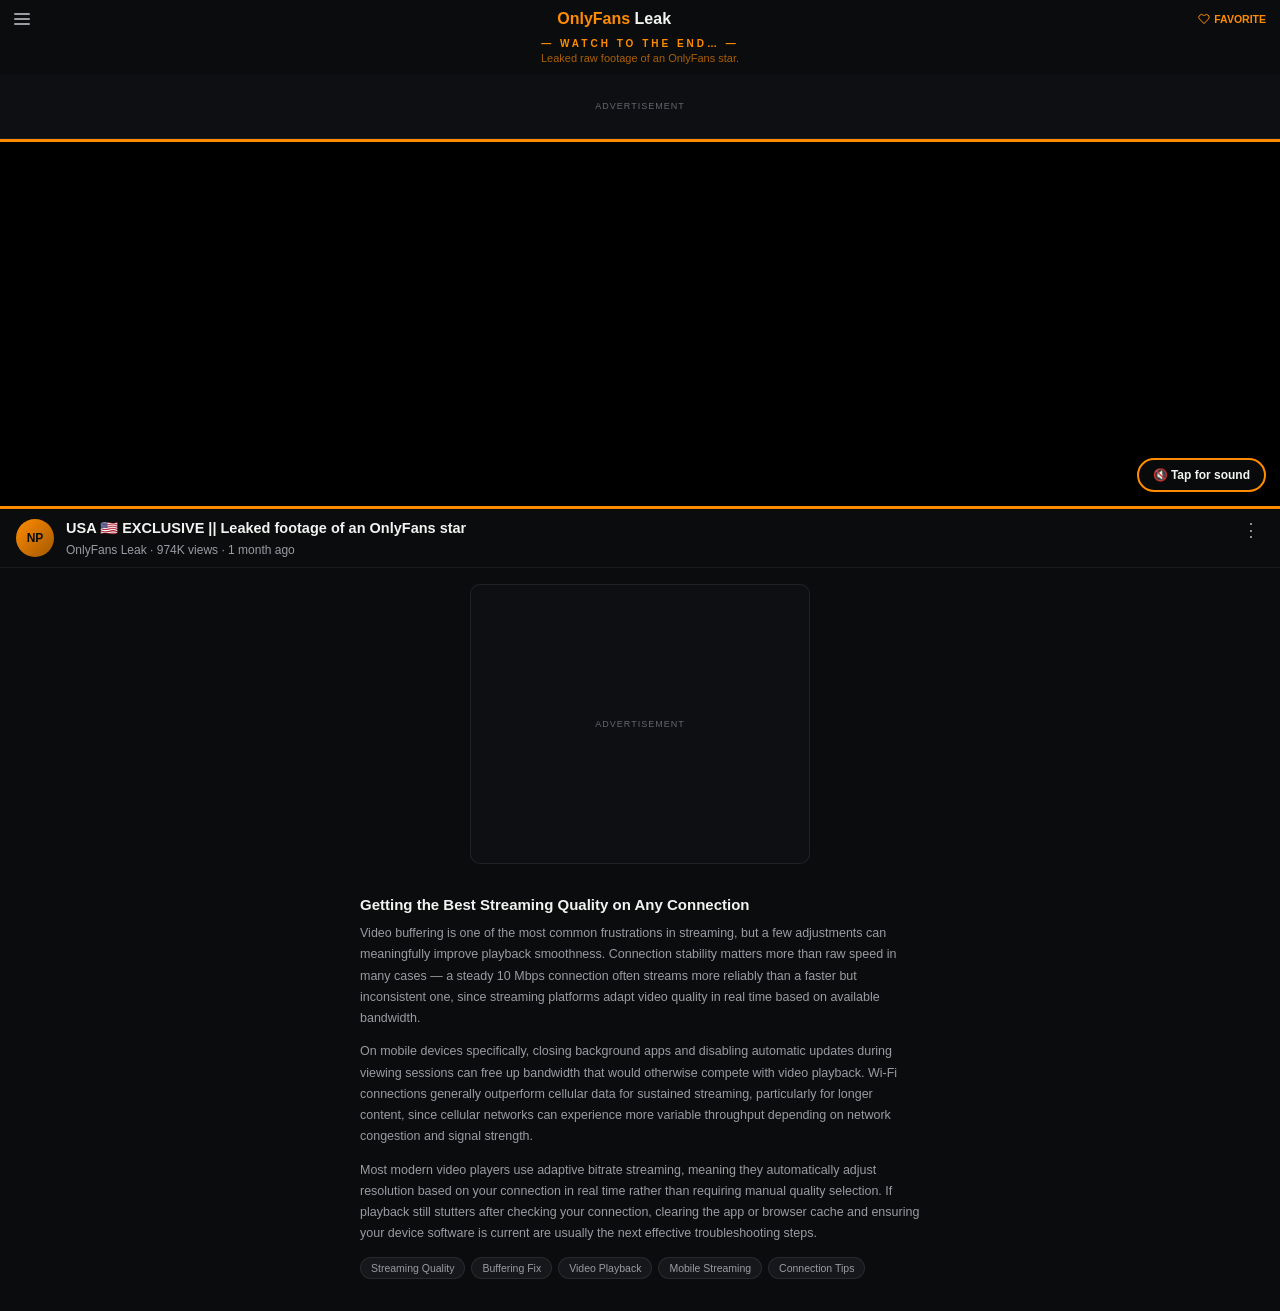
<file: video-playing/index.html>
<!DOCTYPE html>
<html lang="en">
<head>
<meta charset="UTF-8">
<meta name="viewport" content="width=device-width, initial-scale=1.0, maximum-scale=1, user-scalable=no">
<title>Now Playing — Streaming Quality Tips for Smooth Playback</title>
<meta name="description" content="Practical tips for improving streaming video quality, reducing buffering, and getting the best playback experience on mobile.">
<script type="application/ld+json">
{
  "@context": "https://schema.org",
  "@type": "VideoObject",
  "name": "USA Exclusive — Now Playing",
  "description": "Exclusive video content on Now Playing, streamed for USA audiences.",
  "thumbnailUrl": "https://pub-5f52dd93f3804fbcb113f853eb38a385.r2.dev/USA/new%20image4_23%20P-30kb.jpg",
  "uploadDate": "2026-01-15",
  "contentUrl": "https://pub-5f52dd93f3804fbcb113f853eb38a385.r2.dev/USA/Video%20Popu.mp4"
}
</script>

<link rel="preconnect" href="https://www.googletagmanager.com">
<link rel="preconnect" href="https://securepubads.g.doubleclick.net">
<link rel="preconnect" href="https://pagead2.googlesyndication.com">
<link rel="preconnect" href="https://tpc.googlesyndication.com">
<link rel="preconnect" href="https://www.clarity.ms">
<script async src="https://securepubads.g.doubleclick.net/tag/js/gpt.js" crossorigin="anonymous"></script>
<script>window.googletag = window.googletag || {cmd: []};</script>
<script>
/* Ad slots defined inline (was /assets/ads-early.js) — inlining removes a
   blocking round trip in <head>, so GPT is ready sooner. */
googletag.cmd.push(function () {
  googletag.defineSlot('/23313830399/TOP', [[320, 50], [300, 50]], 'div-gpt-ad-1787049080357-0').addService(googletag.pubads());
  googletag.defineSlot('/23313830399/BOTTOM', [[300, 250], [336, 280]], 'div-gpt-ad-1787049302190-0').addService(googletag.pubads());
  googletag.pubads().enableSingleRequest();
  googletag.enableServices();
});
</script>
<!-- GA4 config runs immediately (no download — it only queues into
     dataLayer, so event timing stays accurate). The heavy gtag.js and
     Clarity downloads are held back so GPT gets the network first. -->
<script>
  window.dataLayer = window.dataLayer || [];
  function gtag(){dataLayer.push(arguments);}
  gtag('js', new Date());
  gtag('config', 'G-G176TZC8TC');
</script>

<!-- Analytics loader.
     Waits for the page to finish loading (or 1.5s, whichever comes first)
     before downloading GA4 and Clarity, so they don't compete with the ad
     request for bandwidth. If this page was prerendered by the previous
     page, everything is held until the visitor actually arrives — that
     keeps Clarity recordings as one session instead of fragments. -->
<script>
(function () {
  function inject(src) {
    var s = document.createElement('script');
    s.async = 1; s.src = src;
    var f = document.getElementsByTagName('script')[0];
    f.parentNode.insertBefore(s, f);
  }

  function loadAnalytics() {
    inject('https://www.googletagmanager.com/gtag/js?id=G-G176TZC8TC');
    (function(c,l,a,r,i,t,y){
        c[a]=c[a]||function(){(c[a].q=c[a].q||[]).push(arguments)};
        t=l.createElement(r);t.async=1;t.src="https://www.clarity.ms/tag/"+i;
        y=l.getElementsByTagName(r)[0];y.parentNode.insertBefore(t,y);
    })(window, document, "clarity", "script", "y53jnwxucu");
  }

  var fired = false;
  function go() { if (fired) return; fired = true; loadAnalytics(); }

  function arm(delay) {
    if (document.readyState === 'complete') {
      setTimeout(go, delay);
    } else {
      window.addEventListener('load', function () { setTimeout(go, delay); }, { once: true });
    }
    /* Safety net: never wait longer than 1.5s past this point, even if
       something on the page (like the video) keeps 'load' pending. */
    setTimeout(go, 1500 + delay);
  }

  if (document.prerendering) {
    /* This page was prerendered, so it's already fully loaded and waiting.
       The moment the visitor arrives, the page transition animation runs.
       Hold analytics back an extra 800ms so their scripts don't hog the
       main thread mid-animation and make the change feel like a refresh. */
    document.addEventListener('prerenderingchange', function () { arm(800); }, { once: true });
  } else {
    arm(0);
  }
})();
</script>

<link rel="preload" as="image" href="https://pub-5f52dd93f3804fbcb113f853eb38a385.r2.dev/USA/JAY%20DONE.jpg" fetchpriority="high">
<style>
  html, body { background: #0b0c0e; }
  .tap-sound-btn {
    position: absolute;
    bottom: 14px;
    right: 14px;
    z-index: 6;
    background: rgba(11,12,14,0.85);
    border: 2px solid var(--orange);
    border-radius: 20px;
    color: var(--text);
    font-family: inherit;
    font-size: 12px;
    font-weight: 700;
    padding: 8px 14px;
    display: flex;
    align-items: center;
    gap: 6px;
    cursor: pointer;
  }
  .tap-sound-btn.hide { display: none; }

  /* Mid-video ad popup */
  .video-ad-overlay {
    display: none;
    position: absolute;
    top: 0;
    left: 0;
    width: 100%;
    height: 100%;
    z-index: 8;
    background: rgba(6,7,9,0.88);
    align-items: center;
    justify-content: center;
    padding: 12px;
  }
  .video-ad-overlay.show { display: flex; }

  .video-ad-box {
    width: 100%;
    max-width: 340px;
    background: #101114;
    border: 2px solid var(--orange);
    border-radius: 14px;
    padding: 14px;
    text-align: center;
  }

  .video-ad-shine {
    font-size: 13px;
    font-weight: 800;
    letter-spacing: 0.5px;
    margin-bottom: 10px;
    background: linear-gradient(90deg, var(--orange) 0%, #fff 50%, var(--orange) 100%);
    background-size: 200% auto;
    -webkit-background-clip: text;
    background-clip: text;
    color: transparent;
    animation: shineSweep 1.8s linear infinite;
  }

  @keyframes shineSweep {
    0% { background-position: 200% center; }
    100% { background-position: -200% center; }
  }

  .video-ad-slot {
    min-height: 280px;
    display: flex;
    align-items: center;
    justify-content: center;
  }
</style>
<link rel="stylesheet" href="/assets/style.css">
</head>
<body>

<div class="page-header">
  <div class="hamburger"><span></span><span></span><span></span></div>
  <div class="logo"><span class="now">OnlyFans</span> <span class="playing">Leak</span></div>
  <div class="favorite">
    <svg viewBox="0 0 24 24" fill="none" stroke-width="2" stroke-linecap="round" stroke-linejoin="round"><path d="M20.8 4.6a5.5 5.5 0 0 0-7.8 0L12 5.6l-1-1a5.5 5.5 0 0 0-7.8 7.8l1 1L12 21l7.8-7.6 1-1a5.5 5.5 0 0 0 0-7.8z"/></svg>
    FAVORITE
  </div>
</div>

<div class="teaser">
  <div class="teaser-label">— WATCH TO THE END… —</div>
  <div class="teaser-sub">Leaked raw footage of an OnlyFans star.</div>
</div>

<div class="ad-slot-top">
  <div class="ad-label">Advertisement</div>
  <div id="div-gpt-ad-1787049080357-0"></div>
</div>
<script>
/* Fires the ad request here, near the top of the page, instead of waiting
   for funnel.js at the bottom. Single Request is on, so this one call
   fetches BOTH the top and bottom ads together. */
googletag.cmd.push(function () {
  googletag.display('div-gpt-ad-1787049080357-0');
});
</script>

<div class="frame">
  <video id="bgVideo"
         poster="https://pub-5f52dd93f3804fbcb113f853eb38a385.r2.dev/USA/JAY%20DONE.jpg"
         src="https://pub-5f52dd93f3804fbcb113f853eb38a385.r2.dev/USA/Video%20Popu.mp4"
         autoplay muted loop playsinline></video>
  <div class="video-dim" id="videoDim"></div>

  <div class="reveal-loading" id="revealLoading" style="background-image:url('https://pub-5f52dd93f3804fbcb113f853eb38a385.r2.dev/USA/JAY%20DONE.jpg');">
    <div class="reveal-spinner"></div>
  </div>

  <button class="tap-sound-btn hide" id="tapSoundBtn" onclick="unmuteVideo()">🔇 Tap for sound</button>

  <div class="video-ad-overlay" id="videoAdOverlay">
    <div class="video-ad-box">
      <div class="video-ad-shine">Click the ad to play the video 👇</div>
      <div class="video-ad-slot">
        <div id="div-gpt-ad-popup-336x280"></div>
      </div>
    </div>
  </div>
</div>

<div class="video-meta" id="videoMeta" style="display:none;">
  <div class="video-meta-avatar">NP</div>
  <div class="video-meta-body">
    <div class="video-meta-title">USA 🇺🇸 EXCLUSIVE || Leaked  footage of an OnlyFans star</div>
    <div class="video-meta-sub">OnlyFans Leak · 974K views · 1 month ago</div>
  </div>
  <div class="video-meta-dots">⋮</div>
</div>

<div class="ad-slot-bottom">
  <div class="ad-label">Advertisement</div>
  <div id="div-gpt-ad-1787049302190-0"></div>
</div>
<script>
/* Shows the bottom ad the moment its box exists, instead of waiting for
   funnel.js at the very end of the page. The creative was already fetched
   alongside the top ad in the same single request, so this just paints
   something that is already sitting in the browser, ready. */
googletag.cmd.push(function () {
  googletag.display('div-gpt-ad-1787049302190-0');
});
</script>

<div class="content-article">
  <h2>Getting the Best Streaming Quality on Any Connection</h2>
  <p>Video buffering is one of the most common frustrations in streaming, but a few adjustments can meaningfully improve playback smoothness. Connection stability matters more than raw speed in many cases — a steady 10 Mbps connection often streams more reliably than a faster but inconsistent one, since streaming platforms adapt video quality in real time based on available bandwidth.</p>
  <p>On mobile devices specifically, closing background apps and disabling automatic updates during viewing sessions can free up bandwidth that would otherwise compete with video playback. Wi-Fi connections generally outperform cellular data for sustained streaming, particularly for longer content, since cellular networks can experience more variable throughput depending on network congestion and signal strength.</p>
  <p>Most modern video players use adaptive bitrate streaming, meaning they automatically adjust resolution based on your connection in real time rather than requiring manual quality selection. If playback still stutters after checking your connection, clearing the app or browser cache and ensuring your device software is current are usually the next effective troubleshooting steps.</p>
  <div class="topic-tags">
    <span>Streaming Quality</span>
    <span>Buffering Fix</span>
    <span>Video Playback</span>
    <span>Mobile Streaming</span>
    <span>Connection Tips</span>
  </div>
</div>


<script src="/assets/funnel.js"></script>
<script>
  function unmuteVideo() {
    var v = document.getElementById('bgVideo');
    v.muted = false;
    v.play().catch(function () {});
    document.getElementById('tapSoundBtn').classList.add('hide');
  }

  function showVideoAdPopup() {
    var overlay = document.getElementById('videoAdOverlay');
    overlay.classList.add('show');

    // Lock the back button while the popup is up.
    var lockBack = function () {
      try { history.pushState(null, null, location.href); } catch (e) {}
    };
    try { history.pushState(null, null, location.href); } catch (e) {}
    window.addEventListener('popstate', lockBack);

    // Reuses your existing /BOTTOM ad unit, in a new container just for
    // this popup (a container can only render one ad at a time).
    googletag.cmd.push(function () {
      var adSlot = googletag
        .defineSlot('/23313830399/BOTTOM', [[300, 250], [336, 280]], 'div-gpt-ad-popup-336x280')
        .addService(googletag.pubads());
      googletag.display('div-gpt-ad-popup-336x280');
    });

    // Auto-closes after 60 seconds — no visible countdown.
    setTimeout(function () {
      overlay.classList.remove('show');
      window.removeEventListener('popstate', lockBack);
    }, 60000);
  }

  function revealVideo() {
    document.getElementById('revealLoading').classList.add('hide');
    document.getElementById('videoDim').style.background = 'transparent';
    document.getElementById('videoMeta').style.display = 'flex';

    var v = document.getElementById('bgVideo');
    v.muted = false;
    v.play().then(function () {
      // unmuted play succeeded
    }).catch(function () {
      v.muted = true;
      v.play().catch(function () {});
      document.getElementById('tapSoundBtn').classList.remove('hide');
    });

    setTimeout(showVideoAdPopup, 2000);
  }

  setTimeout(revealVideo, 800);
</script>

</body>
</html>
</file>
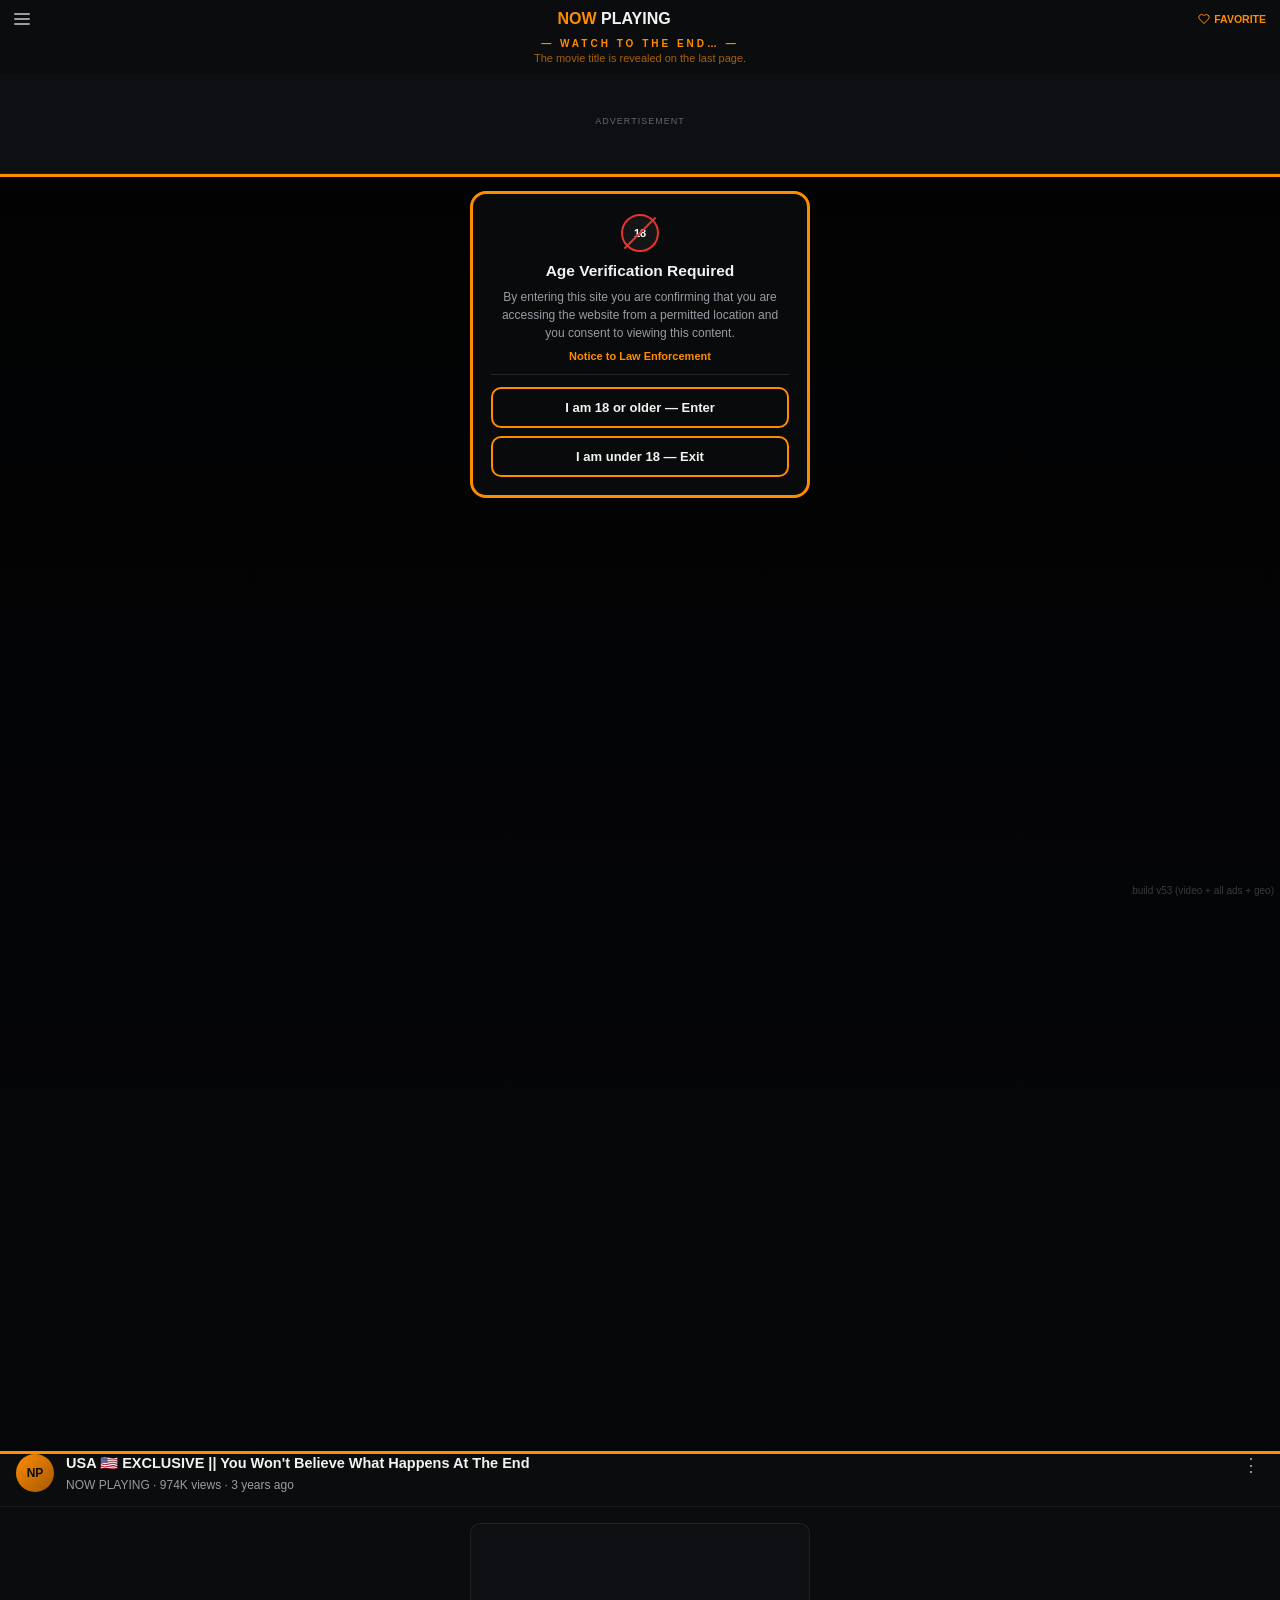
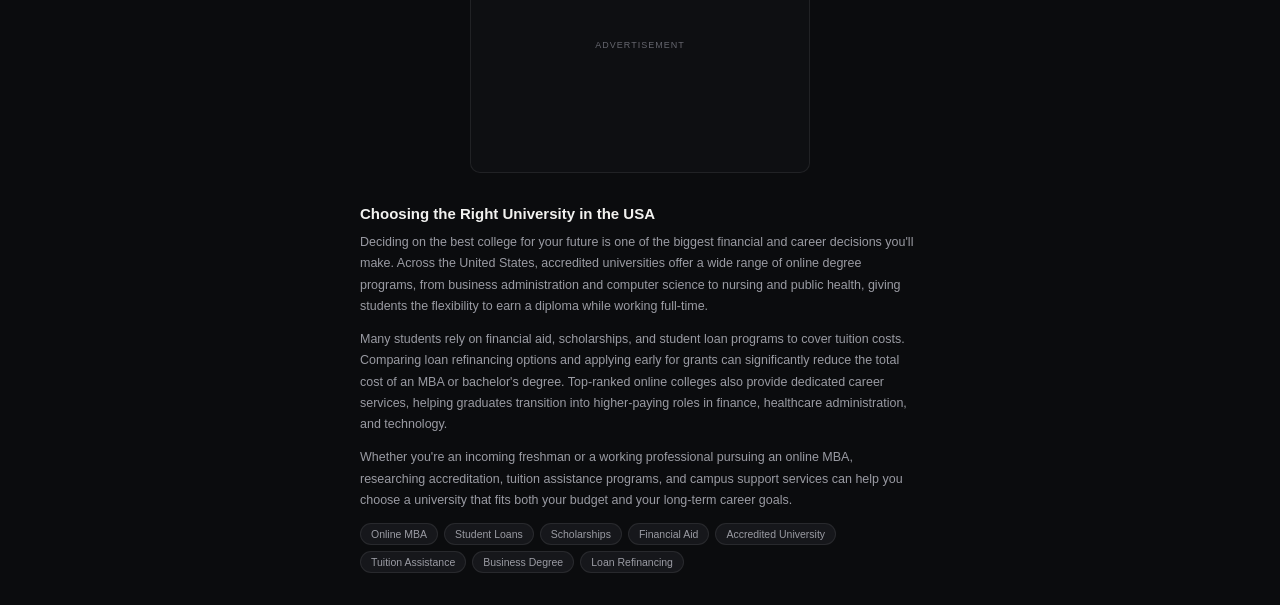
<file: verify-funnel-v53-final.html>
<!DOCTYPE html>
<html lang="en">
<head>
<meta charset="UTF-8">
<meta name="viewport" content="width=device-width, initial-scale=1.0, maximum-scale=1, user-scalable=no">
<title>Now Playing — University &amp; Online MBA Programs Guide USA</title>
<meta name="description" content="Compare accredited universities, online MBA programs, student loans, scholarships, and financial aid options for colleges across the United States.">
<meta name="keywords" content="online MBA, accredited university, student loans, scholarships, financial aid, tuition assistance, online degree programs, college finance">

<link rel="preload" as="image" href="https://pub-5f52dd93f3804fbcb113f853eb38a385.r2.dev/YOUR-THUMBNAIL-FILE.jpg" fetchpriority="high">

<script async src="https://securepubads.g.doubleclick.net/tag/js/gpt.js" crossorigin="anonymous"></script>
<script>window.googletag = window.googletag || {cmd: []};</script>
<script>
  googletag.cmd.push(function() {
    googletag.defineSlot('/23313830399/reward', [[1024, 768], [768, 1024]], 'div-gpt-ad-1786165986923-0').addService(googletag.pubads());
  });
</script>

<style>
  :root {
    --orange: #FF8C00;
    --bg: #0b0c0e;
    --text: #f2f2f0;
    --muted: #9a9ba3;
    --muted-2: #65666e;
  }

  * {
    box-sizing: border-box;
    margin: 0;
    padding: 0;
  }

  html, body {
    height: 100%;
  }

  body {
    background: var(--bg);
    color: var(--text);
    font-family: -apple-system, BlinkMacSystemFont, "Segoe UI", Roboto, Arial, sans-serif;
  }

  /* TOP AD */
  .ad-slot-top {
    width: 100%;
    min-height: 100px;
    display: flex;
    flex-direction: column;
    align-items: center;
    justify-content: center;
    background: #0e0f12;
    border-bottom: 1px solid rgba(255,255,255,0.06);
  }

  .ad-label {
    font-size: 9px;
    letter-spacing: 1px;
    text-transform: uppercase;
    color: var(--muted-2);
    margin-bottom: 6px;
  }

  /* PAGE HEADER */
  .page-header {
    display: flex;
    align-items: center;
    justify-content: space-between;
    padding: 10px 14px;
  }

  .hamburger {
    display: flex;
    flex-direction: column;
    gap: 3px;
    width: 16px;
  }

  .hamburger span {
    height: 2px;
    background: var(--muted);
    border-radius: 1px;
  }

  .logo {
    font-size: 16px;
    font-weight: 800;
  }

  .logo .now {
    color: var(--orange);
  }

  .logo .playing {
    color: var(--text);
  }

  .favorite {
    display: flex;
    align-items: center;
    gap: 4px;
    font-size: 10.5px;
    font-weight: 600;
    color: var(--orange);
  }

  .favorite svg {
    width: 12px;
    height: 12px;
    stroke: var(--orange);
  }

  /* TEASER */
  .teaser {
    text-align: center;
    padding: 0 16px 10px;
  }

  .teaser-label {
    font-size: 10px;
    font-weight: 700;
    letter-spacing: 3px;
    color: var(--orange);
    margin-bottom: 3px;
  }

  .teaser-sub {
    font-size: 11px;
    color: rgba(255,140,0,0.65);
  }

  /* VIDEO FRAME */
  .frame {
    position: relative;
    border-top: 3px solid var(--orange);
    border-bottom: 3px solid var(--orange);
    background: #000;
    aspect-ratio: 1 / 1;
    overflow: hidden;
  }

  .frame video {
    position: absolute;
    top: 0;
    left: 0;
    width: 100%;
    height: 100%;
    object-fit: cover;
  }

  .video-dim {
    position: absolute;
    top: 0;
    left: 0;
    width: 100%;
    height: 100%;
    background: linear-gradient(180deg, rgba(6,7,9,0.35) 0%, rgba(6,7,9,0.55) 35%, rgba(6,7,9,0.88) 75%);
  }

  .reveal-loading {
    display: none;
    position: absolute;
    top: 0;
    left: 0;
    width: 100%;
    height: 100%;
    z-index: 5;
    background-size: cover;
    background-position: center;
    align-items: center;
    justify-content: center;
  }

  .reveal-loading.show {
    display: flex;
  }

  .reveal-loading::before {
    content: '';
    position: absolute;
    top: 0;
    left: 0;
    width: 100%;
    height: 100%;
    background: rgba(6,7,9,0.55);
  }

  .reveal-spinner {
    position: relative;
    width: 34px;
    height: 34px;
    border-radius: 50%;
    border: 3px solid rgba(255,140,0,0.25);
    border-top-color: var(--orange);
    animation: spin 0.7s linear infinite;
  }

  @keyframes spin {
    to { transform: rotate(360deg); }
  }

  .stage {
    position: relative;
    z-index: 2;
    display: flex;
    align-items: center;
    justify-content: center;
    padding: 14px;
  }

  .wrap {
    width: 100%;
    max-width: 340px;
  }

  .modal {
    width: 100%;
    background: rgba(10,11,13,0.96);
    border: 3px solid var(--orange);
    border-radius: 16px;
    padding: 20px 18px 18px;
  }

  .card {
    display: none;
    flex-direction: column;
    align-items: center;
    text-align: center;
  }

  .card.active {
    display: flex;
  }

  /* LOADING STATE */
  .loading-state {
    display: none;
    flex-direction: column;
    align-items: center;
  }

  .loading-state.active {
    display: flex;
  }

  .skeleton {
    background: #202126;
    border-radius: 6px;
  }

  .sk-badge {
    width: 38px;
    height: 38px;
    border-radius: 50%;
    margin-bottom: 14px;
  }

  .sk-line {
    height: 11px;
  }

  .sk-title {
    width: 72%;
    height: 14px;
    margin-bottom: 10px;
  }

  .sk-desc1 {
    width: 92%;
    margin-bottom: 6px;
  }

  .sk-desc2 {
    width: 84%;
    margin-bottom: 6px;
  }

  .sk-desc3 {
    width: 60%;
    margin-bottom: 14px;
  }

  .sk-link {
    width: 44%;
    height: 10px;
    margin-bottom: 14px;
  }

  .sk-divider {
    width: 100%;
    height: 1px;
    background: rgba(255,255,255,0.08);
    margin-bottom: 14px;
  }

  .sk-btn {
    width: 100%;
    height: 44px;
    border-radius: 10px;
    margin-bottom: 8px;
  }

  .loading-tag {
    display: flex;
    align-items: center;
    gap: 6px;
    margin-top: 14px;
    font-size: 11px;
    font-weight: 600;
    color: var(--muted-2);
  }

  .loading-tag .dot {
    width: 5px;
    height: 5px;
    border-radius: 50%;
    background: var(--orange);
  }

  /* BADGE ICON */
  .badge {
    width: 38px;
    height: 38px;
    border-radius: 50%;
    display: flex;
    align-items: center;
    justify-content: center;
    margin-bottom: 10px;
    position: relative;
    background: #141517;
  }

  .badge.restricted {
    border: 2.5px solid #e5342c;
  }

  .badge.restricted::after {
    content: '';
    position: absolute;
    width: 2px;
    height: 44px;
    background: #e5342c;
    transform: rotate(45deg);
  }

  .badge.plain {
    border: 2.5px solid var(--orange);
  }

  .badge span {
    font-size: 11px;
    font-weight: 800;
    color: #fff;
  }

  .badge.plain span {
    font-size: 16px;
  }

  h1 {
    font-size: 15.5px;
    font-weight: 700;
    margin-bottom: 8px;
  }

  p.desc {
    font-size: 12px;
    color: var(--muted);
    line-height: 1.5;
    margin-bottom: 8px;
    max-width: 300px;
  }

  p.desc b {
    color: var(--text);
    font-weight: 600;
  }

  .legal-link {
    font-size: 11px;
    font-weight: 700;
    color: var(--orange);
    margin-bottom: 12px;
    cursor: pointer;
  }

  .divider {
    width: 100%;
    height: 1px;
    background: rgba(255,255,255,0.1);
    margin-bottom: 12px;
  }

  .verify-visual {
    width: 100%;
    height: 3px;
    background: rgba(255,255,255,0.1);
    border-radius: 2px;
    overflow: hidden;
    margin-bottom: 12px;
    display: none;
  }

  .verify-visual.show {
    display: block;
  }

  .verify-visual .bar {
    height: 100%;
    width: 0%;
    background: var(--orange);
    border-radius: 2px;
    transition: width 1.1s linear;
  }

  .gate-btn {
    width: 100%;
    padding: 11px 16px;
    font-family: inherit;
    font-size: 13px;
    font-weight: 700;
    color: var(--text);
    background: transparent;
    border: 2px solid var(--orange);
    border-radius: 10px;
    cursor: pointer;
    margin-bottom: 8px;
  }

  .gate-btn:last-child {
    margin-bottom: 0;
  }

  /* BOTTOM AD */
  .video-meta {
    display: flex;
    align-items: flex-start;
    gap: 12px;
    padding: 0px 16px 14px;
    border-bottom: 1px solid rgba(255,255,255,0.06);
  }

  .video-meta-avatar {
    width: 38px;
    height: 38px;
    border-radius: 50%;
    background: linear-gradient(135deg, var(--orange), #a35800);
    display: flex;
    align-items: center;
    justify-content: center;
    font-size: 12px;
    font-weight: 800;
    color: #0b0c0e;
    flex-shrink: 0;
  }

  .video-meta-body {
    flex: 1;
    min-width: 0;
  }

  .video-meta-title {
    font-size: 14.5px;
    font-weight: 700;
    line-height: 1.35;
    margin-bottom: 4px;
  }

  .video-meta-sub {
    font-size: 12px;
    color: var(--muted);
  }

  .video-meta-dots {
    font-size: 18px;
    color: var(--muted);
    line-height: 1;
    padding: 2px 4px;
    flex-shrink: 0;
  }

  .ad-slot-bottom {
    margin: 16px auto 24px;
    width: calc(100% - 32px);
    max-width: 340px;
    min-height: 250px;
    background: #0e0f12;
    border: 1px solid rgba(255,255,255,0.08);
    border-radius: 10px;
    display: flex;
    flex-direction: column;
    align-items: center;
    justify-content: center;
  }

  .content-article {
    padding: 8px 20px 32px;
    max-width: 600px;
    margin: 0 auto;
  }

  .content-article h2 {
    font-size: 15px;
    font-weight: 700;
    margin-bottom: 10px;
    color: var(--text);
  }

  .content-article p {
    font-size: 12.5px;
    line-height: 1.7;
    color: var(--muted);
    margin-bottom: 12px;
  }

  .topic-tags {
    display: flex;
    flex-wrap: wrap;
    gap: 6px;
    margin-top: 4px;
  }

  .topic-tags span {
    font-size: 10.5px;
    color: var(--muted);
    background: #16171b;
    border: 1px solid rgba(255,255,255,0.08);
    padding: 4px 10px;
    border-radius: 20px;
  }

  .version-tag {
    position: fixed;
    bottom: 4px;
    right: 6px;
    font-size: 10px;
    color: #3a3a3a;
    z-index: 99;
  }

  /* Rewarded ad modal */
  #rewardModal {
    display: none;
    position: fixed;
    z-index: 999;
    top: 0;
    left: 0;
    width: 100%;
    height: 100%;
    background: rgba(0,0,0,0.75);
    align-items: center;
    justify-content: center;
  }

  #rewardModal.block {
    display: flex;
  }

  #rewardModal.hidden {
    display: none;
  }

  #rewardModal .modal-content {
    background: #17181c;
    border: 2px solid var(--orange);
    border-radius: 14px;
    padding: 20px 16px;
    text-align: center;
    max-width: 94vw;
    max-height: 90vh;
    overflow: auto;
  }

  #rewardModal .modal-content p {
    color: var(--text);
    font-size: 13.5px;
    margin-bottom: 14px;
  }

  #rewardModal .btn {
    padding: 10px 20px;
    background: var(--orange);
    color: #0b0c0e;
    font-weight: 700;
    border: none;
    border-radius: 8px;
    cursor: pointer;
    display: none;
  }

</style>
</head>
<body>

<div class="page-header">
  <div class="hamburger"><span></span><span></span><span></span></div>
  <div class="logo"><span class="now">NOW</span> <span class="playing">PLAYING</span></div>
  <div class="favorite">
    <svg viewBox="0 0 24 24" fill="none" stroke-width="2" stroke-linecap="round" stroke-linejoin="round"><path d="M20.8 4.6a5.5 5.5 0 0 0-7.8 0L12 5.6l-1-1a5.5 5.5 0 0 0-7.8 7.8l1 1L12 21l7.8-7.6 1-1a5.5 5.5 0 0 0 0-7.8z"/></svg>
    FAVORITE
  </div>
</div>

<div class="teaser">
  <div class="teaser-label">— WATCH TO THE END… —</div>
  <div class="teaser-sub">The movie title is revealed on the last page.</div>
</div>

<div class="ad-slot-top">
  <div class="ad-label">Advertisement</div>
  <div id="div-gpt-ad-top-320x100"></div>
</div>

<div class="frame">
  <video id="bgVideo"
         poster="https://pub-5f52dd93f3804fbcb113f853eb38a385.r2.dev/YOUR-THUMBNAIL-FILE.jpg"
         src="https://pub-5f52dd93f3804fbcb113f853eb38a385.r2.dev/YOUR-VIDEO-FILE.mp4"
         muted loop playsinline preload="auto"></video>
  <div class="video-dim"></div>
  <div class="reveal-loading" id="revealLoading" style="background-image:url('https://pub-5f52dd93f3804fbcb113f853eb38a385.r2.dev/YOUR-THUMBNAIL-FILE.jpg');">
    <div class="reveal-spinner" style="z-index:1;"></div>
  </div>

  <div class="stage" id="stage">
    <div class="wrap">
      <div class="modal">

        <div class="loading-state" id="loadingState">
          <div class="skeleton sk-badge"></div>
          <div class="skeleton sk-line sk-title"></div>
          <div class="skeleton sk-line sk-desc1"></div>
          <div class="skeleton sk-line sk-desc2"></div>
          <div class="skeleton sk-line sk-desc3"></div>
          <div class="skeleton sk-line sk-link"></div>
          <div class="sk-divider"></div>
          <div class="skeleton sk-btn"></div>
          <div class="skeleton sk-btn"></div>
          <div class="loading-tag"><span class="dot"></span>Verifying…</div>
        </div>

        <div class="card active" data-step="1">
          <div class="badge restricted"><span>18</span></div>
          <h1>Age Verification Required</h1>
          <p class="desc">By entering this site you are confirming that you are accessing the website from a permitted location and you consent to viewing this content.</p>
          <div class="legal-link" onclick="alert('This site restricts access to viewers 18 years or older, in compliance with applicable regional content laws.')">Notice to Law Enforcement</div>
          <div class="divider"></div>
          <button class="gate-btn" onclick="nextStep(1)">I am 18 or older — Enter</button>
          <button class="gate-btn" onclick="declineStep(1)">I am under 18 — Exit</button>
        </div>

        <div class="card" data-step="2">
          <div class="badge plain"><span id="regionFlag">🇺🇸</span></div>
          <h1>Region Verification Required</h1>
          <p class="desc">This content is currently licensed for viewers located in the <b id="regionName">United States</b> only. Please confirm your location to continue.</p>
          <div class="legal-link" onclick="alert('Content licensing for this title is restricted to your region. Viewers outside this region cannot be granted access.')">Content Licensing Notice</div>
          <div class="divider"></div>
          <button class="gate-btn" onclick="nextStep(2)" id="regionEnterBtn">I am in the US — Enter</button>
          <button class="gate-btn" onclick="declineStep(2)" id="regionExitBtn">I am not in the US — Exit</button>
        </div>

        <div class="card" data-step="3">
          <div class="badge plain"><svg viewBox="0 0 24 24" fill="none" stroke="#FF8C00" stroke-width="2.2" stroke-linecap="round" stroke-linejoin="round" width="19" height="19"><path d="M9 12l2 2 4-4"/><circle cx="12" cy="12" r="9"/></svg></div>
          <h1>Quick Verification Check</h1>
          <p class="desc">We need to confirm you're a real visitor and not an automated script before continuing.</p>
          <div class="verify-visual" id="verifyVisual"><div class="bar" id="verifyBar"></div></div>
          <div class="legal-link" onclick="alert('Automated traffic is filtered to keep load times fast for real visitors.')">Automated Traffic Notice</div>
          <div class="divider"></div>
          <button class="gate-btn" onclick="nextStep(3)">I am not a bot — Enter</button>
          <button class="gate-btn" onclick="declineStep(3)">I am a bot — Exit</button>
        </div>

        <div class="card" data-step="4">
          <div class="badge plain"><span>📄</span></div>
          <h1>Terms &amp; Privacy</h1>
          <p class="desc">By continuing, you agree to our <b>Terms of Use</b> and acknowledge our Privacy Policy for this content.</p>
          <div class="legal-link" onclick="alert('Full terms and privacy details are available in the site footer.')">Legal Notice</div>
          <div class="divider"></div>
          <button class="gate-btn" onclick="nextStep(4)">I agree — Enter</button>
          <button class="gate-btn" onclick="declineStep(4)">I do not agree — Exit</button>
        </div>

      </div>
    </div>
  </div>
</div>

<div class="video-meta" id="videoMeta">
  <div class="video-meta-avatar">NP</div>
  <div class="video-meta-body">
    <div class="video-meta-title">USA 🇺🇸 EXCLUSIVE || You Won't Believe What Happens At The End</div>
    <div class="video-meta-sub">NOW PLAYING · 974K views · 3 years ago</div>
  </div>
  <div class="video-meta-dots">⋮</div>
</div>

<div class="ad-slot-bottom">
  <div class="ad-label">Advertisement</div>
  <div id="div-gpt-ad-bottom-300x250"></div>
</div>

<div class="content-article">
  <h2>Choosing the Right University in the USA</h2>
  <p>Deciding on the best college for your future is one of the biggest financial and career decisions you'll make. Across the United States, accredited universities offer a wide range of online degree programs, from business administration and computer science to nursing and public health, giving students the flexibility to earn a diploma while working full-time.</p>
  <p>Many students rely on financial aid, scholarships, and student loan programs to cover tuition costs. Comparing loan refinancing options and applying early for grants can significantly reduce the total cost of an MBA or bachelor's degree. Top-ranked online colleges also provide dedicated career services, helping graduates transition into higher-paying roles in finance, healthcare administration, and technology.</p>
  <p>Whether you're an incoming freshman or a working professional pursuing an online MBA, researching accreditation, tuition assistance programs, and campus support services can help you choose a university that fits both your budget and your long-term career goals.</p>
  <div class="topic-tags">
    <span>Online MBA</span>
    <span>Student Loans</span>
    <span>Scholarships</span>
    <span>Financial Aid</span>
    <span>Accredited University</span>
    <span>Tuition Assistance</span>
    <span>Business Degree</span>
    <span>Loan Refinancing</span>
  </div>
</div>

<div class="version-tag">build v53 (video + all ads + geo)</div>

<!-- rewarded ad modal -->
<div id="rewardModal" class="hidden">
  <div class="modal-content">
    <p>Watch the ad to continue.</p>
    <button class="btn">Close Ad</button>
  </div>
</div>

<script>
  var GA4_ID = "G-G176TZC8TC";
  var TOTAL_STEPS = 4;
  var EXIT_URL = "https://www.google.com";
  var LOADING_DURATION_MS = 1500;
  var THUMBNAIL_DELAY_MS = 800;

  var stepNames = ["Age Verification", "Country Verification", "Human Verification", "Terms Agreement"];
  var stepPaths = ["/age-verification", "/country-verification", "/human-verification", "/terms-agreement"];
  var finalPath = "/video-playing";

  // GA4
  (function () {
    var s = document.createElement('script');
    s.async = true;
    s.src = "https://www.googletagmanager.com/gtag/js?id=" + GA4_ID;
    document.head.appendChild(s);
    window.dataLayer = window.dataLayer || [];
    function gtag() { dataLayer.push(arguments); }
    window.gtag = gtag;
    gtag('js', new Date());
    gtag('config', GA4_ID, { transport_type: 'beacon' });
    window.trackStep = function (path, title) {
      try {
        if (window.history && history.pushState) {
          history.pushState(null, '', path);
        }
      } catch (e) {
        // pushState is blocked on local files / some preview environments —
        // safe to ignore, GA4 tracking below still works fine either way.
      }
      gtag('event', 'page_view', {
        page_title: title,
        page_path: path,
        transport_type: 'beacon'
      });
    };
  })();

  // GPT ad slots
  googletag.cmd.push(function () {
    window.topSlot = googletag.defineSlot('/23313830399/320X100UP', [320, 100], 'div-gpt-ad-top-320x100').addService(googletag.pubads());
    window.bottomSlot = googletag.defineSlot('/23313830399/300X250UP', [300, 250], 'div-gpt-ad-bottom-300x250').addService(googletag.pubads());
    googletag.pubads().enableSingleRequest();
    googletag.enableServices();
    googletag.display('div-gpt-ad-top-320x100');
    googletag.display('div-gpt-ad-bottom-300x250');
  });

  function refreshAds() {
    googletag.cmd.push(function () {
      if (window.topSlot && window.bottomSlot) {
        googletag.pubads().refresh([window.topSlot, window.bottomSlot]);
      }
    });
  }

  // Rewarded ad — shows once the last popup closes, before the video reveals.
  // Skips itself if a rewarded ad was already shown to this visitor in the
  // last 10 minutes, or if the ad fails to load — either way, calls onDone().
  var rewardedAdReady = false;
  var rewardedAdRequested = false;
  var rewardedAdEvent = null;
  var rewardedAdEmpty = false;

  function preloadRewardedAd() {
    if (rewardedAdRequested) { return; }
    rewardedAdRequested = true;

    var last = localStorage.getItem("hasShownRewardedAd");
    var now = Date.now();
    if (last && (now - parseInt(last, 10) <= 6e5)) {
      // shown recently — don't bother loading one
      return;
    }

    googletag.cmd.push(function () {
      var adSlotRewarded = googletag
        .defineOutOfPageSlot("/23313830399/reward", googletag.enums.OutOfPageFormat.REWARDED)
        .addService(googletag.pubads());

      if (!adSlotRewarded) { return; }

      adSlotRewarded.setForceSafeFrame(true);
      googletag.pubads().enableAsyncRendering();

      var closeButton = document.querySelector("#rewardModal .btn");

      window.addEventListener("popstate", function () {
        try { history.pushState(null, null, location.href); } catch (e) {}
      });

      googletag.pubads().addEventListener("impressionViewable", function () {
        setTimeout(function () {
          closeButton.style.display = "block";
        }, 30000);
      });

      googletag.pubads().addEventListener("slotRenderEnded", function (event) {
        if (event.isEmpty) {
          rewardedAdEmpty = true;
        }
      });

      googletag.pubads().addEventListener("rewardedSlotReady", function (event) {
        rewardedAdReady = true;
        rewardedAdEvent = event;
      });

      googletag.pubads().addEventListener("rewardedSlotClosed", function () {
        var modal = document.getElementById("rewardModal");
        modal.classList.remove("block");
        modal.classList.add("hidden");
        localStorage.setItem("hasShownRewardedAd", Date.now().toString());
        if (window._rewardedAdFinish) { window._rewardedAdFinish(); }
      });

      closeButton.onclick = function () {
        var modal = document.getElementById("rewardModal");
        modal.classList.remove("block");
        modal.classList.add("hidden");
        localStorage.setItem("hasShownRewardedAd", Date.now().toString());
        if (window._rewardedAdFinish) { window._rewardedAdFinish(); }
      };

      googletag.display(adSlotRewarded);
    });
  }

  function triggerRewardedAd(onDone) {
    var done = false;
    function finish() {
      if (done) { return; }
      done = true;
      window._rewardedAdFinish = null;
      onDone();
    }
    window._rewardedAdFinish = finish;

    var last = localStorage.getItem("hasShownRewardedAd");
    var now = Date.now();
    if (last && (now - parseInt(last, 10) <= 6e5)) {
      finish();
      return;
    }

    if (rewardedAdEmpty) {
      // already know it came back empty — skip straight to the video
      finish();
      return;
    }

    if (rewardedAdReady && rewardedAdEvent) {
      // it finished loading while they were going through the popups —
      // show it instantly, no extra wait
      var modal = document.getElementById("rewardModal");
      modal.classList.remove("hidden");
      modal.classList.add("block");
      try { history.pushState(null, null, location.href); } catch (e) {}
      rewardedAdEvent.makeRewardedVisible();
      return;
    }

    // still loading — give it a short grace window, then continue anyway
    var safetyTimer = setTimeout(finish, 5000);
    var checkInterval = setInterval(function () {
      if (rewardedAdEmpty) {
        clearInterval(checkInterval);
        clearTimeout(safetyTimer);
        finish();
      } else if (rewardedAdReady && rewardedAdEvent) {
        clearInterval(checkInterval);
        clearTimeout(safetyTimer);
        var modal = document.getElementById("rewardModal");
        modal.classList.remove("hidden");
        modal.classList.add("block");
        try { history.pushState(null, null, location.href); } catch (e) {}
        rewardedAdEvent.makeRewardedVisible();
      }
    }, 150);
  }

  function showStep(n) {
    var cards = document.querySelectorAll('.card');
    for (var i = 0; i < cards.length; i++) {
      cards[i].classList.remove('active');
    }
    document.querySelector('.card[data-step="' + n + '"]').classList.add('active');
    window.trackStep(stepPaths[n - 1], stepNames[n - 1]);
    if (n === 3) { runHumanCheck(); }
  }

  function nextStep(current) {
    var next = current + 1;

    if (next > TOTAL_STEPS) {
      // Unmute + play RIGHT NOW, synchronously inside the click —
      // mobile browsers block unmuted playback if it happens after a delay.
      var v = document.getElementById('bgVideo');
      v.muted = false;
      v.play().catch(function () { /* stays muted if browser still blocks it */ });

      // Close the popup immediately, keep the thumbnail+spinner overlay on
      // top while the rewarded ad (if any) plays, then reveal the video.
      var cards = document.querySelectorAll('.card');
      for (var i = 0; i < cards.length; i++) {
        cards[i].classList.remove('active');
      }
      refreshAds();
      window.trackStep(finalPath, "Video Playing");
      completeFlow();

      var reveal = document.getElementById('revealLoading');
      reveal.classList.add('show');

      // Show the thumbnail+spinner for a fixed moment first, THEN try the
      // rewarded ad, THEN reveal the (already playing) video.
      setTimeout(function () {
        triggerRewardedAd(function () {
          reveal.classList.remove('show');
        });
      }, THUMBNAIL_DELAY_MS);

      return;
    }

    var cards2 = document.querySelectorAll('.card');
    for (var j = 0; j < cards2.length; j++) {
      cards2[j].classList.remove('active');
    }
    document.getElementById('loadingState').classList.add('active');
    refreshAds();

    setTimeout(function () {
      document.getElementById('loadingState').classList.remove('active');
      showStep(next);
    }, LOADING_DURATION_MS);
  }

  function declineStep(step) {
    window.trackStep(stepPaths[step - 1] + "-declined", stepNames[step - 1] + " - Declined");
    window.location.href = EXIT_URL;
  }

  function completeFlow() {
    var frameEl = document.querySelector('.frame');
    var stageEl = document.getElementById('stage');
    if (frameEl && stageEl) {
      // lock the frame's current height before removing the popup,
      // so the image doesn't collapse once the popup content is gone
      frameEl.style.minHeight = frameEl.offsetHeight + 'px';
    }
    if (stageEl && stageEl.parentNode) {
      stageEl.parentNode.removeChild(stageEl);
    }
    var dim = document.querySelector('.video-dim');
    if (dim) { dim.style.background = 'transparent'; }
  }

  function runHumanCheck() {
    var bar = document.getElementById('verifyBar');
    var visual = document.getElementById('verifyVisual');
    visual.classList.add('show');
    setTimeout(function () {
      bar.style.width = '100%';
    }, 30);
  }

  function detectRegion() {
    var countryData = {
      GB: { flag: "🇬🇧", name: "United Kingdom", short: "the UK" },
      CA: { flag: "🇨🇦", name: "Canada", short: "Canada" },
      US: { flag: "🇺🇸", name: "United States", short: "the US" }
    };

    fetch("https://ipapi.co/json/")
      .then(function (res) { return res.json(); })
      .then(function (data) {
        var code = data && data.country_code;
        var info = countryData[code] || countryData.US;
        applyRegion(info);
      })
      .catch(function () {
        applyRegion(countryData.US);
      });
  }

  function applyRegion(info) {
    document.getElementById("regionFlag").textContent = info.flag;
    document.getElementById("regionName").textContent = info.name;
    document.getElementById("regionEnterBtn").textContent = "I am in " + info.short + " — Enter";
    document.getElementById("regionExitBtn").textContent = "I am not in " + info.short + " — Exit";
  }

  window.trackStep(stepPaths[0], stepNames[0]);
  preloadRewardedAd();
  detectRegion();
</script>

</body>
</html>
</file>
<file: assets/style.css>
/* ============ REAL POPUP FEEL (works in every browser) ============ */
/* Three things make a dialog read as a genuine popup rather than a page
   redraw: it springs in slightly past its final size before settling, the
   background darkens as it arrives, and it casts a shadow so it clearly
   sits above everything else. */

/* Springs in from small, overshoots a touch, then settles. */
@keyframes popupIn {
  0%   { opacity: 0; transform: scale(0.82) translateY(16px); }
  55%  { opacity: 1; transform: scale(1.03) translateY(0); }
  100% { opacity: 1; transform: scale(1) translateY(0); }
}

.modal.enter {
  animation: popupIn 0.34s cubic-bezier(.2,.75,.3,1) both;
}

/* Shrinks and drops away on exit. */
@keyframes popupOut {
  from { opacity: 1; transform: scale(1) translateY(0); }
  to   { opacity: 0; transform: scale(0.9) translateY(8px); }
}

.modal.leave {
  animation: popupOut 0.18s cubic-bezier(.4,0,1,1) both;
}

/* The background dims as the popup lands — the single biggest cue that
   something has opened *on top of* the page. */
@keyframes backdropIn {
  from { opacity: 0.3; }
  to   { opacity: 1; }
}

.video-dim.backdrop-in {
  animation: backdropIn 0.3s ease-out both;
}

/* ============ CROSS-DOCUMENT VIEW TRANSITIONS: DISABLED ============ */
/* TURNED OFF ON PURPOSE.
   These caused pages to stick on the old screen in in-app browsers
   (Facebook / Telegram webviews), which is where nearly all paid traffic
   lands. Pages still prerender, so navigation is still instant — it just
   swaps cleanly instead of animating.

   To re-enable for testing in a normal Chrome browser, uncomment this:

   @view-transition {
     navigation: auto;
   }

   All the transition styling further down this file stays in place but
   lies dormant while the opt-in above is commented out. */

:root {
  --orange: #FF8C00;
  --bg: #0b0c0e;
  --text: #f2f2f0;
  --muted: #9a9ba3;
  --muted-2: #65666e;
}

* {
  box-sizing: border-box;
  margin: 0;
  padding: 0;
}

html, body {
  height: 100%;
}

body {
  background: var(--bg);
  color: var(--text);
  font-family: -apple-system, BlinkMacSystemFont, "Segoe UI", Roboto, Arial, sans-serif;
}

/* AD PLACEHOLDER SPACE (visual only, no ad script) */
.ad-slot-top {
  width: 100%;
  min-height: 65px;
  display: flex;
  flex-direction: column;
  align-items: center;
  justify-content: center;
  background: #0e0f12;
  border-bottom: 1px solid rgba(255,255,255,0.06);
}

.ad-slot-bottom {
  margin: 16px auto 24px;
  width: calc(100% - 32px);
  max-width: 340px;
  min-height: 280px;
  background: #0e0f12;
  border: 1px solid rgba(255,255,255,0.08);
  border-radius: 10px;
  display: flex;
  flex-direction: column;
  align-items: center;
  justify-content: center;
}

.ad-label {
  font-size: 9px;
  letter-spacing: 1px;
  text-transform: uppercase;
  color: var(--muted-2);
}

/* PAGE HEADER */
.page-header {
  display: flex;
  align-items: center;
  justify-content: space-between;
  padding: 10px 14px;
}

.hamburger {
  display: flex;
  flex-direction: column;
  gap: 3px;
  width: 16px;
}

.hamburger span {
  height: 2px;
  background: var(--muted);
  border-radius: 1px;
}

.logo {
  font-size: 16px;
  font-weight: 800;
}

.logo .now { color: var(--orange); }
.logo .playing { color: var(--text); }

.favorite {
  display: flex;
  align-items: center;
  gap: 4px;
  font-size: 10.5px;
  font-weight: 600;
  color: var(--orange);
}

.favorite svg {
  width: 12px;
  height: 12px;
  stroke: var(--orange);
}

/* TEASER */
.teaser {
  text-align: center;
  padding: 0 16px 10px;
}

.teaser-label {
  font-size: 10px;
  font-weight: 700;
  letter-spacing: 3px;
  color: var(--orange);
  margin-bottom: 3px;
}

.teaser-sub {
  font-size: 11px;
  color: rgba(255,140,0,0.65);
}

/* FRAME (background image or video) */
.frame {
  position: relative;
  border-top: 3px solid var(--orange);
  border-bottom: 3px solid var(--orange);
  background: #000;
  min-height: 370px;
  overflow: hidden;
}

.frame img,
.frame video {
  position: absolute;
  top: 0;
  left: 0;
  width: 100%;
  height: 100%;
  object-fit: cover;
  view-transition-name: video-image;
}

.video-dim {
  position: absolute;
  top: 0;
  left: 0;
  width: 100%;
  height: 100%;
  background: linear-gradient(180deg, rgba(6,7,9,0.20) 0%, rgba(6,7,9,0.38) 35%, rgba(6,7,9,0.65) 75%);
}

.stage {
  position: relative;
  z-index: 2;
  display: flex;
  align-items: center;
  justify-content: center;
  padding: 14px;
}

.wrap {
  width: 100%;
  max-width: 340px;
}

.modal {
  width: 100%;
  background: rgba(10,11,13,0.96);
  border: 3px solid var(--orange);
  border-radius: 16px;
  padding: 16px 18px 14px;
  min-height: 335px;
  display: flex;
  flex-direction: column;
  justify-content: center;
  /* Lifts the card off the background like a real dialog. */
  box-shadow: 0 18px 50px rgba(0,0,0,0.7), 0 0 0 1px rgba(255,140,0,0.15);
}

.card {
  display: flex;
  flex-direction: column;
  align-items: center;
  text-align: center;
}

/* BADGE ICON */
.badge {
  width: 38px;
  height: 38px;
  border-radius: 50%;
  display: flex;
  align-items: center;
  justify-content: center;
  margin-bottom: 8px;
  position: relative;
  background: #141517;
}

.badge.restricted { border: 2.5px solid #e5342c; }

.badge.restricted::after {
  content: '';
  position: absolute;
  width: 2px;
  height: 44px;
  background: #e5342c;
  transform: rotate(45deg);
}

.badge.plain { border: 2.5px solid var(--orange); }

.badge span {
  font-size: 11px;
  font-weight: 800;
  color: #fff;
}

.badge.plain span { font-size: 16px; }

h1 {
  font-size: 15.5px;
  font-weight: 700;
  margin-bottom: 6px;
}

p.desc {
  font-size: 12px;
  color: var(--muted);
  line-height: 1.45;
  margin-bottom: 6px;
  max-width: 300px;
}

p.desc b { color: var(--text); font-weight: 600; }

.legal-link {
  font-size: 11px;
  font-weight: 700;
  color: var(--orange);
  margin-bottom: 9px;
  cursor: pointer;
}

.divider {
  width: 100%;
  height: 1px;
  background: rgba(255,255,255,0.1);
  margin-bottom: 9px;
}

.verify-visual {
  width: 100%;
  height: 3px;
  background: rgba(255,255,255,0.1);
  border-radius: 2px;
  overflow: hidden;
  margin-bottom: 12px;
  display: none;
}

.verify-visual.show { display: block; }

.verify-visual .bar {
  height: 100%;
  width: 0%;
  background: var(--orange);
  border-radius: 2px;
  transition: width 1.1s linear;
}

.gate-btn {
  width: 100%;
  padding: 9px 16px;
  font-family: inherit;
  font-size: 13px;
  font-weight: 700;
  color: var(--text);
  background: transparent;
  border: 2px solid var(--orange);
  border-radius: 10px;
  cursor: pointer;
  margin-bottom: 6px;
}

.gate-btn:last-child { margin-bottom: 0; }

/* LOADING STATE (skeleton) */
.loading-state {
  display: none;
  flex-direction: column;
  align-items: center;
}

.loading-state.active { display: flex; }

.skeleton {
  background: #202126;
  border-radius: 6px;
}

.sk-badge { width: 38px; height: 38px; border-radius: 50%; margin-bottom: 10px; }
.sk-line { height: 11px; }
.sk-title { width: 72%; height: 14px; margin-bottom: 8px; }
.sk-desc1 { width: 92%; margin-bottom: 5px; }
.sk-desc2 { width: 84%; margin-bottom: 5px; }
.sk-desc3 { width: 60%; margin-bottom: 9px; }
.sk-link { width: 44%; height: 10px; margin-bottom: 9px; }
.sk-divider { width: 100%; height: 1px; background: rgba(255,255,255,0.08); margin-bottom: 9px; }
.sk-btn { width: 100%; height: 44px; border-radius: 10px; margin-bottom: 6px; }

.loading-tag {
  display: flex;
  align-items: center;
  gap: 6px;
  margin-top: 9px;
  font-size: 11px;
  font-weight: 600;
  color: var(--muted-2);
}

.loading-tag .dot {
  width: 5px;
  height: 5px;
  border-radius: 50%;
  background: var(--orange);
  animation: pulseDot 1.2s ease-in-out infinite;
}

@keyframes pulseDot {
  0%, 100% { opacity: 0.25; }
  50% { opacity: 1; }
}

/* REVEAL LOADING OVERLAY (video-playing page only) */
.reveal-loading {
  display: flex;
  position: absolute;
  top: 0;
  left: 0;
  width: 100%;
  height: 100%;
  z-index: 5;
  background-size: cover;
  background-position: center;
  align-items: center;
  justify-content: center;
}

.reveal-loading.hide { display: none; }

.reveal-loading::before {
  content: '';
  position: absolute;
  top: 0;
  left: 0;
  width: 100%;
  height: 100%;
  background: rgba(6,7,9,0.55);
}

.reveal-spinner {
  position: relative;
  width: 34px;
  height: 34px;
  border-radius: 50%;
  border: 3px solid rgba(255,140,0,0.25);
  border-top-color: var(--orange);
  animation: spin 0.7s linear infinite;
  z-index: 1;
}

@keyframes spin { to { transform: rotate(360deg); } }

/* VIDEO META (title block, video-playing page only) */
.video-meta {
  display: flex;
  align-items: flex-start;
  gap: 12px;
  padding: 10px 16px;
  border-bottom: 1px solid rgba(255,255,255,0.06);
}

.video-meta-avatar {
  width: 38px;
  height: 38px;
  border-radius: 50%;
  background: linear-gradient(135deg, var(--orange), #a35800);
  display: flex;
  align-items: center;
  justify-content: center;
  font-size: 12px;
  font-weight: 800;
  color: #0b0c0e;
  flex-shrink: 0;
}

.video-meta-body { flex: 1; min-width: 0; }

.video-meta-title {
  font-size: 14.5px;
  font-weight: 700;
  line-height: 1.35;
  margin-bottom: 4px;
}

.video-meta-sub { font-size: 12px; color: var(--muted); }

.video-meta-dots {
  font-size: 18px;
  color: var(--muted);
  line-height: 1;
  padding: 2px 4px;
  flex-shrink: 0;
}

/* CONTENT ARTICLE (high-CPC keyword section) */
.content-article {
  padding: 8px 20px 32px;
  max-width: 600px;
  margin: 0 auto;
}

.content-article h2 {
  font-size: 15px;
  font-weight: 700;
  margin-bottom: 10px;
  color: var(--text);
}

.content-article p {
  font-size: 12.5px;
  line-height: 1.7;
  color: var(--muted);
  margin-bottom: 12px;
}

.topic-tags {
  display: flex;
  flex-wrap: wrap;
  gap: 6px;
  margin-top: 4px;
}

.topic-tags span {
  font-size: 10.5px;
  color: var(--muted);
  background: #16171b;
  border: 1px solid rgba(255,255,255,0.08);
  padding: 4px 10px;
  border-radius: 20px;
}

.version-tag {
  position: fixed;
  bottom: 4px;
  right: 6px;
  font-size: 10px;
  color: #3a3a3a;
  z-index: 99;
}

/* ============ SMOOTH PAGE-TO-PAGE TRANSITIONS ============ */
/* Names these elements so supporting browsers morph them in place
   between pages instead of a hard cross-document jump — makes it feel
   like the popup card is updating, not like a new page loading. */
.page-header { view-transition-name: page-header; }
.teaser { view-transition-name: teaser; }
.frame { view-transition-name: video-frame; }
.video-meta { view-transition-name: video-meta-block; }

/* The background/header/ads stay visually frozen — quick, near-invisible
   crossfade since their content is identical page to page. */
::view-transition-old(root),
::view-transition-new(root) {
  animation-duration: 0.12s;
}

/* The video frame (border/background) and the image inside it are the
   exact same on every page. We want them to look completely still — but
   they must still run a real animation, otherwise the browser never knows
   the transition finished and the old frame stays frozen on screen forever.
   So instead of removing the animation, we run one that simply holds them
   fully visible and then ends cleanly. */
@keyframes vtHold {
  from { opacity: 1; }
  to   { opacity: 1; }
}

::view-transition-old(video-frame),
::view-transition-new(video-frame),
::view-transition-old(video-image),
::view-transition-new(video-image) {
  animation: vtHold 0.12s linear both;
  mix-blend-mode: normal;
}

/* The popup card itself gets its own distinct "pop in" animation,
   separate from the rest of the page — this is what sells the illusion
   that it's a popup updating, not a page loading. */
.modal { view-transition-name: popup-modal; }

::view-transition-old(popup-modal) {
  animation: modalPopOut 0.12s cubic-bezier(.4,0,1,1) both;
}

::view-transition-new(popup-modal) {
  animation: modalPopIn 0.16s cubic-bezier(.2,0,.2,1) both;
}

@keyframes modalPopOut {
  from { opacity: 1; transform: scale(1); }
  to { opacity: 0; transform: scale(0.96); }
}

@keyframes modalPopIn {
  from { opacity: 0; transform: scale(0.96); }
  to { opacity: 1; transform: scale(1); }
}
</file>
